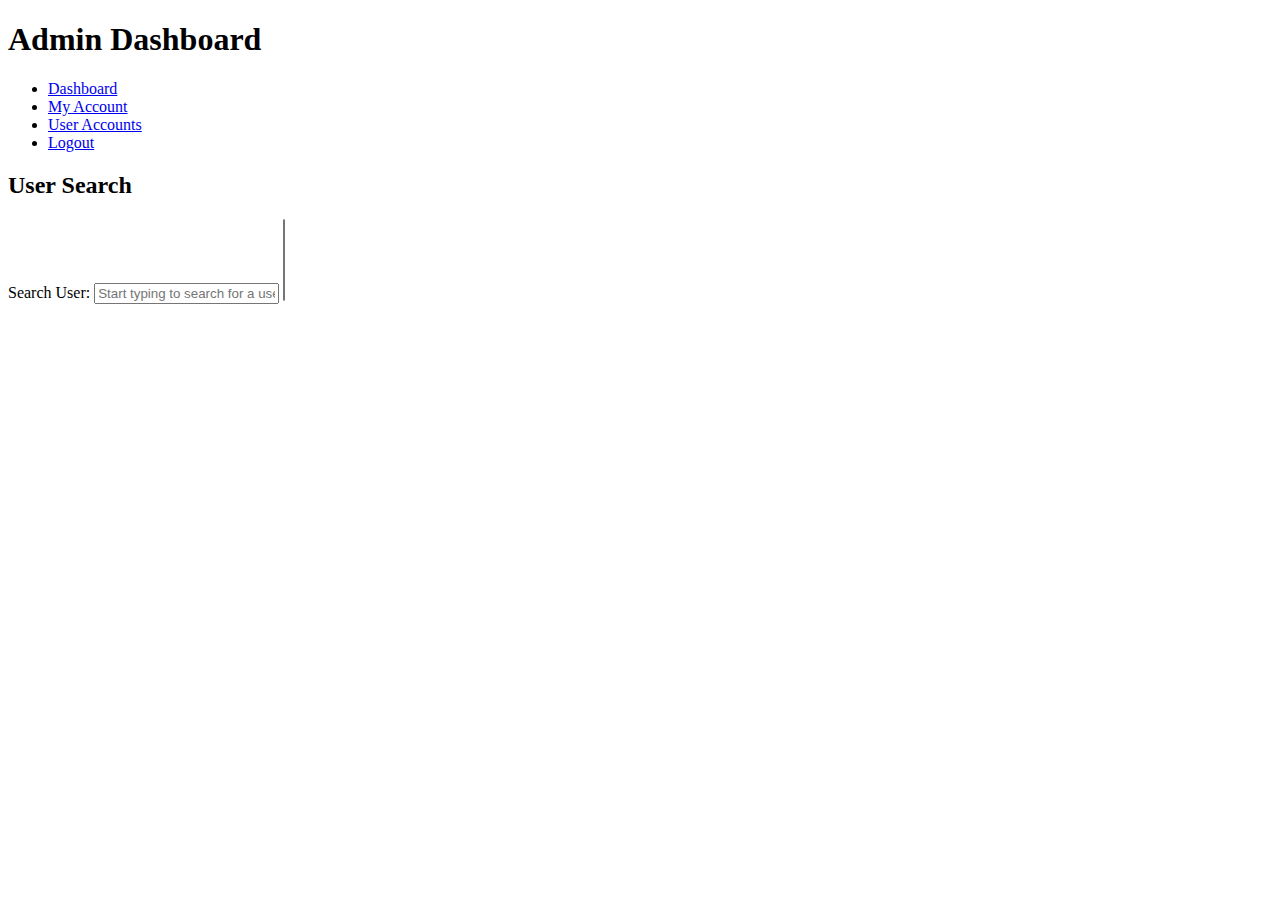
<file: librarymanagementsystem/src/main/resources/templates/admin.html>
<!DOCTYPE html>
<html xmlns:th="http://www.thymeleaf.org" lang="en">
<head>
    <meta charset="UTF-8">
    <meta name="viewport" content="width=device-width, initial-scale=1.0">
    <title>Admin Dashboard - Library Management System</title>
    <link rel="stylesheet" th:href="@{/css/styles.css}">
    <script src="https://code.jquery.com/jquery-3.6.0.min.js"></script>
    <script th:src="@{/js/admin.js}"></script>
    <meta name="_csrf" th:content="${_csrf.token}"/>
    <meta name="_csrf_header" th:content="${_csrf.headerName}"/>
</head>
<body>
    <header>
        <h1>Admin Dashboard</h1>
        <nav>
            <ul>
                <li><a href="/admin/dashboard">Dashboard</a></li>
                <li><a href="/account">My Account</a></li>
                <li><a href="/admin/users">User Accounts</a></li>
                <li><a href="/logout">Logout</a></li>
            </ul>
        </nav>
    </header>

    <section class="admin-dashboard">
        <h2>User Search</h2>
        <div class="form-group">
            <label for="userSearch">Search User:</label>
            <input type="text" id="userSearch" placeholder="Start typing to search for a user...">
            <select id="userSelect" onchange="loadUserDetails(this.value)" size="5"></select>
        </div>
    </section>

    <section class="admin-dashboard" id="userDetailsSection" style="display: none;">
        <h2>User Details</h2>
        <div id="userDetails"></div>
        <h3>Books Loaned</h3>
        <table id="loansTable" class="loans-table">
            <thead>
                <tr>
                    <th>Book Title</th>
                    <th>Author</th>
                    <th>Checkout Date</th>
                    <th>Due Date</th>
                    <th>Status</th>
                    <th>Actions</th>
                </tr>
            </thead>
            <tbody id="loansTableBody">
                <!-- Data will be dynamically inserted here -->
            </tbody>
        </table>
        <p id="noLoansMessage" style="display:none;">This user has no active loans.</p>
    </section>
</body>
</html>
</file>
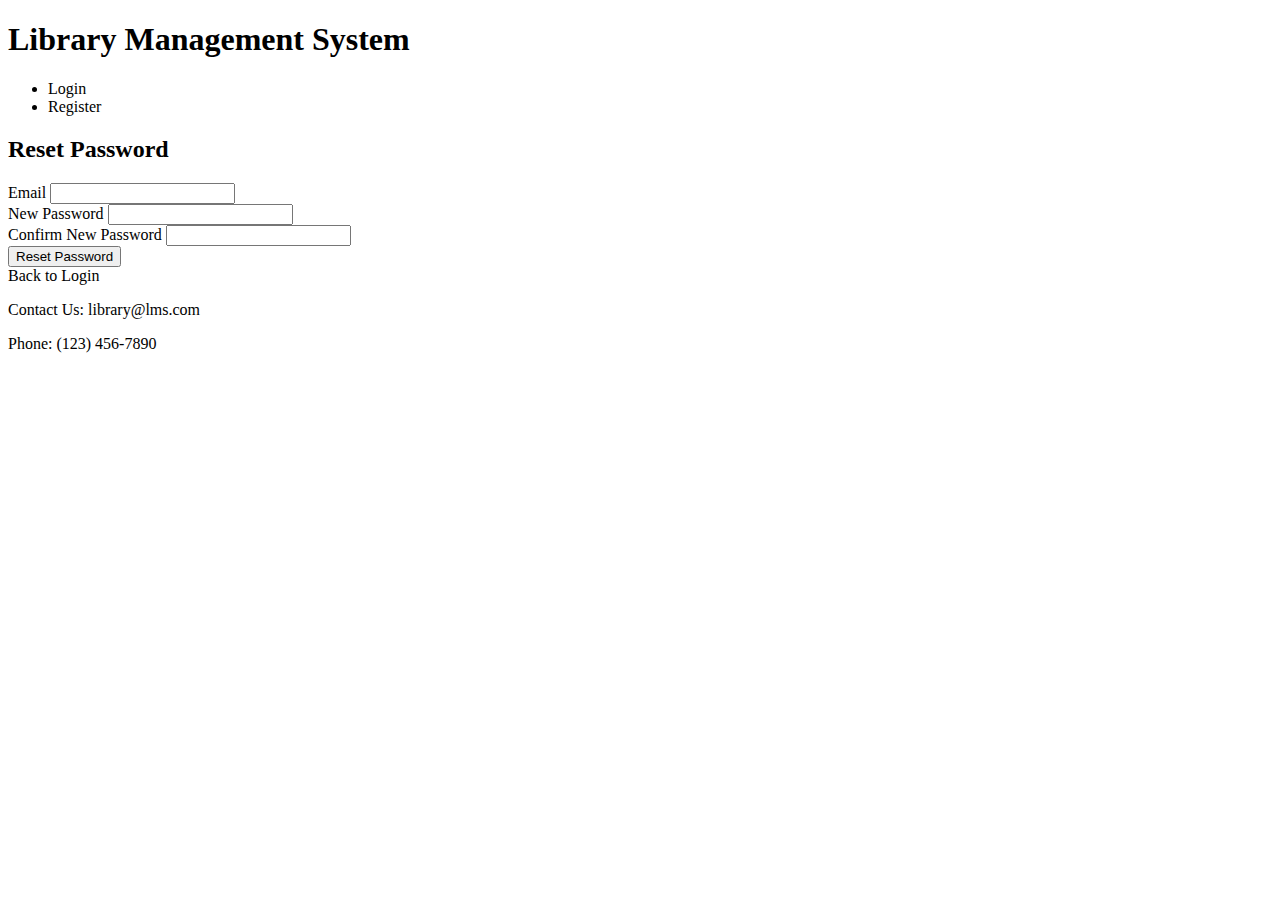
<file: librarymanagementsystem/src/main/resources/templates/forgot-password.html>
<!DOCTYPE html>
<html xmlns:th="http://www.thymeleaf.org" lang="en">
<head>
    <meta charset="UTF-8">
    <meta name="viewport" content="width=device-width, initial-scale=1.0">
    <title>Reset Password - Library Management System</title>
    <link rel="stylesheet" th:href="@{/css/styles.css}">
    <script src="https://code.jquery.com/jquery-3.6.0.min.js"></script>
    <script th:src="@{/js/forgot-password.js}"></script>
    <meta name="_csrf" th:content="${_csrf.token}"/>
<meta name="_csrf_header" th:content="${_csrf.headerName}"/>
</head>
<body>
    <header>
        <h1>Library Management System</h1>
        <nav>
            <ul>
                <li><a th:href="@{/login}">Login</a></li>
                <li><a th:href="@{/register}">Register</a></li>
            </ul>
        </nav>
    </header>

    <main>
        <div class="form-container">
            <h2>Reset Password</h2>
            <form id="resetPasswordForm">
                <div class="form-group">
                    <label for="email">Email</label>
                    <input type="email" id="email" name="email" required>
                </div>
                <div class="form-group">
                    <label for="newPassword">New Password</label>
                    <input type="password" id="newPassword" name="newPassword" required>
                </div>
                <div class="form-group">
                    <label for="confirmPassword">Confirm New Password</label>
                    <input type="password" id="confirmPassword" name="confirmPassword" required>
                    <span id="passwordMatchMessage"></span>
                </div>
                <button type="submit" class="btn-submit">Reset Password</button>
            </form>
            <div class="form-links">
                <a th:href="@{/login}" class="btn-back-to-login">Back to Login</a>
            </div>
        </div>
    </main>

    <footer>
        <p>Contact Us: library@lms.com</p>
        <p>Phone: (123) 456-7890</p>
        <div class="social-icons">
            <a href="#" class="icon-facebook"></a>
            <a href="#" class="icon-twitter"></a>
            <a href="#" class="icon-instagram"></a>
        </div>
    </footer>

</body>
</html>
</file>
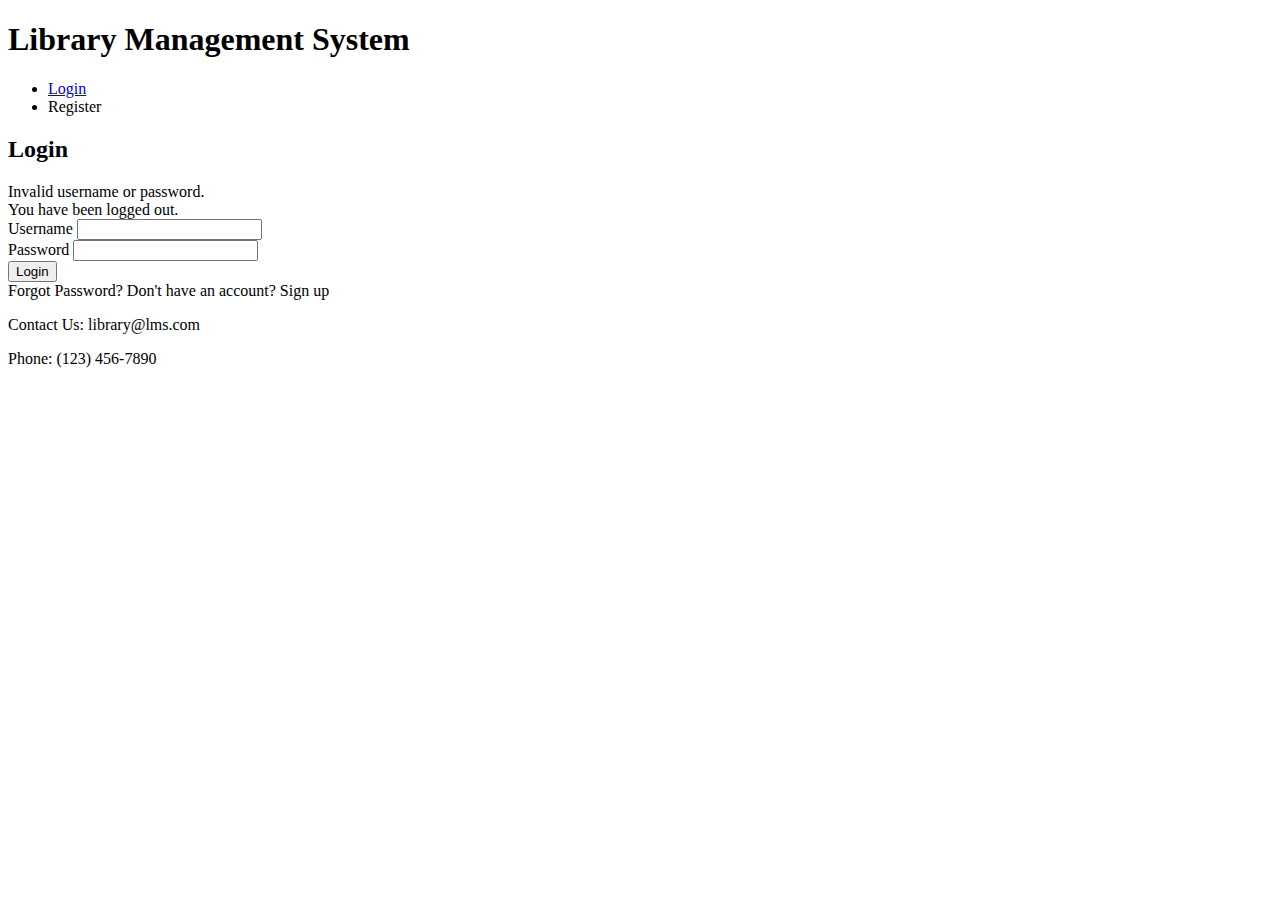
<file: librarymanagementsystem/src/main/resources/templates/login.html>
<!DOCTYPE html>
<html xmlns:th="http://www.thymeleaf.org" lang="en">
<head>
    <meta charset="UTF-8">
    <meta name="viewport" content="width=device-width, initial-scale=1.0">
    <title>Login - Library Management System</title>
    <link rel="stylesheet" th:href="@{/css/styles.css}">
    <script src="https://code.jquery.com/jquery-3.6.0.min.js"></script>
    <script th:src="@{/js/login.js}"></script>
</head>
<body>
    <header>
        <h1>Library Management System</h1>
        <nav>
            <ul>
                <li><a href="#" class="active">Login</a></li>
                <li><a th:href="@{/register}">Register</a></li>
            </ul>
        </nav>
    </header>
    <main>
        <div class="form-container">
            <h2>Login</h2>
            <div th:if="${param.error}" class="error-message">
                Invalid username or password.
            </div>
            <div th:if="${param.logout}" class="info-message">
                You have been logged out.
            </div>
            <form th:action="@{/login}" method="post">
                <input type="hidden" th:name="${_csrf.parameterName}" th:value="${_csrf.token}" />
                <div class="form-group">
                    <label for="username">Username</label>
                    <input type="text" id="username" name="username" required>
                </div>
                <div class="form-group">
                    <label for="password">Password</label>
                    <input type="password" id="password" name="password" required>
                </div>
                <button type="submit" class="btn-login">Login</button>
            </form>
            <div class="form-links">
                <a th:href="@{/forgot-password}" id="forgotPassword">Forgot Password?</a>
                <a th:href="@{/register}">Don't have an account? Sign up</a>
            </div>
        </div>
    </main>

    <footer>
        <p>Contact Us: library@lms.com</p>
        <p>Phone: (123) 456-7890</p>
        <div class="social-icons">
            <a href="#" class="icon-facebook"></a>
            <a href="#" class="icon-twitter"></a>
            <a href="#" class="icon-instagram"></a>
        </div>
    </footer>
</body>
</html>
</file>
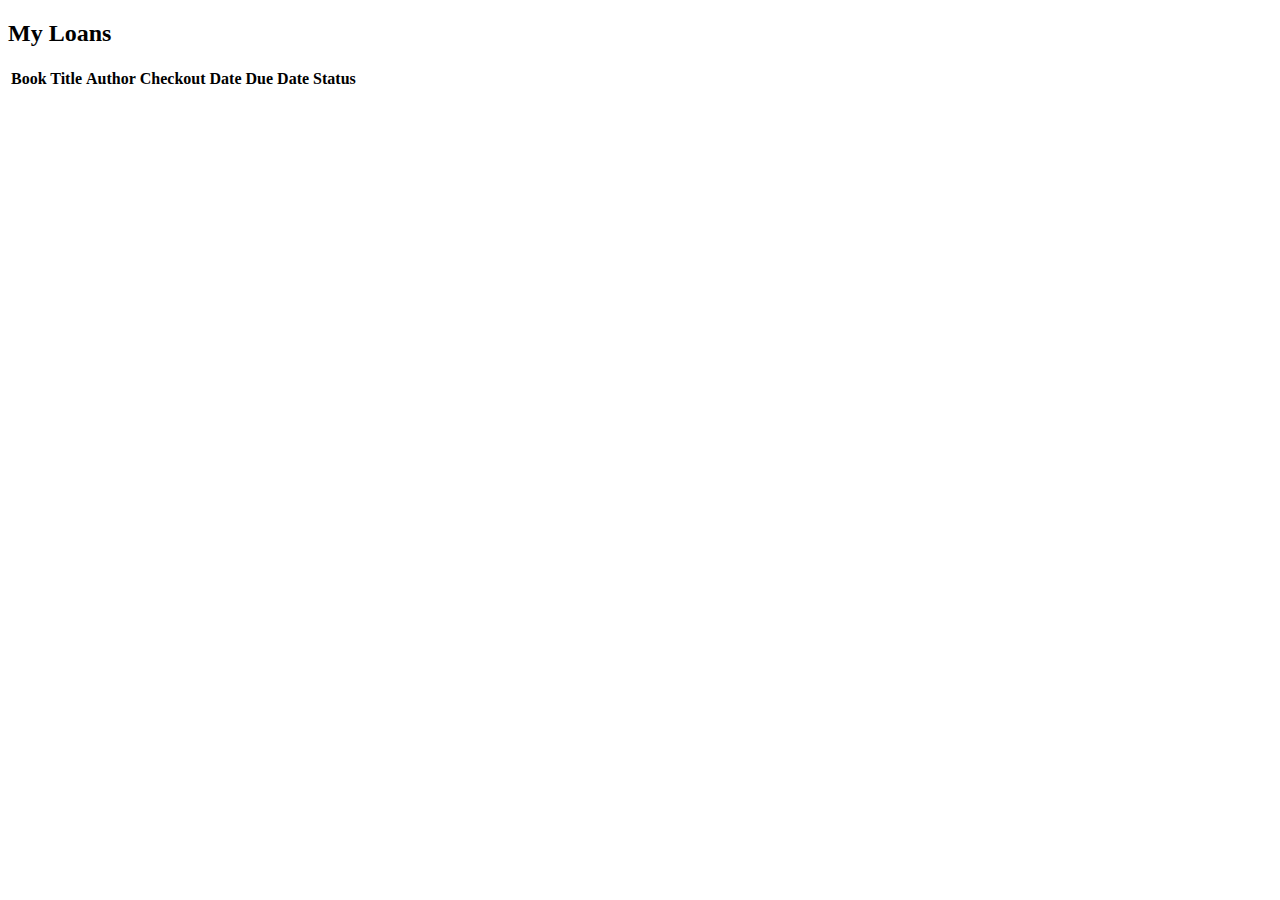
<file: librarymanagementsystem/src/main/resources/templates/patron.html>
<!DOCTYPE html>
<html xmlns:th="http://www.thymeleaf.org" lang="en">
<head>
    <meta charset="UTF-8">
    <meta name="viewport" content="width=device-width, initial-scale=1.0">
    <title>My Account - Library Management System</title>
    <link rel="stylesheet" th:href="@{/css/styles.css}">
    <script src="https://code.jquery.com/jquery-3.6.0.min.js"></script>
    <script th:src="@{/js/patron.js}"></script>
</head>
<body>
    <div th:replace="fragments/header :: header"></div>
    <main class="account-page">
        <section class="loans-section">
            <h2>My Loans</h2>
            <table id="loansTable" class="loans-table">
                <thead>
                    <tr>
                        <th>Book Title</th>
                        <th>Author</th>
                        <th>Checkout Date</th>
                        <th>Due Date</th>
                        <th>Status</th>
                    </tr>
                </thead>
                <tbody id="loansTableBody">
                    <!-- Data will be dynamically inserted here -->
                </tbody>
            </table>
            <p id="noLoansMessage" style="display:none;">You have no active loans.</p>
        </section>
    </main>
    <div th:replace="fragments/footer :: footer"></div>
    <script th:inline="javascript">
        /*<![CDATA[*/
        $(document).ready(function() {
            fetchUserLoans();
        });
        /*]]>*/
    </script>
</body>
</html>
</file>
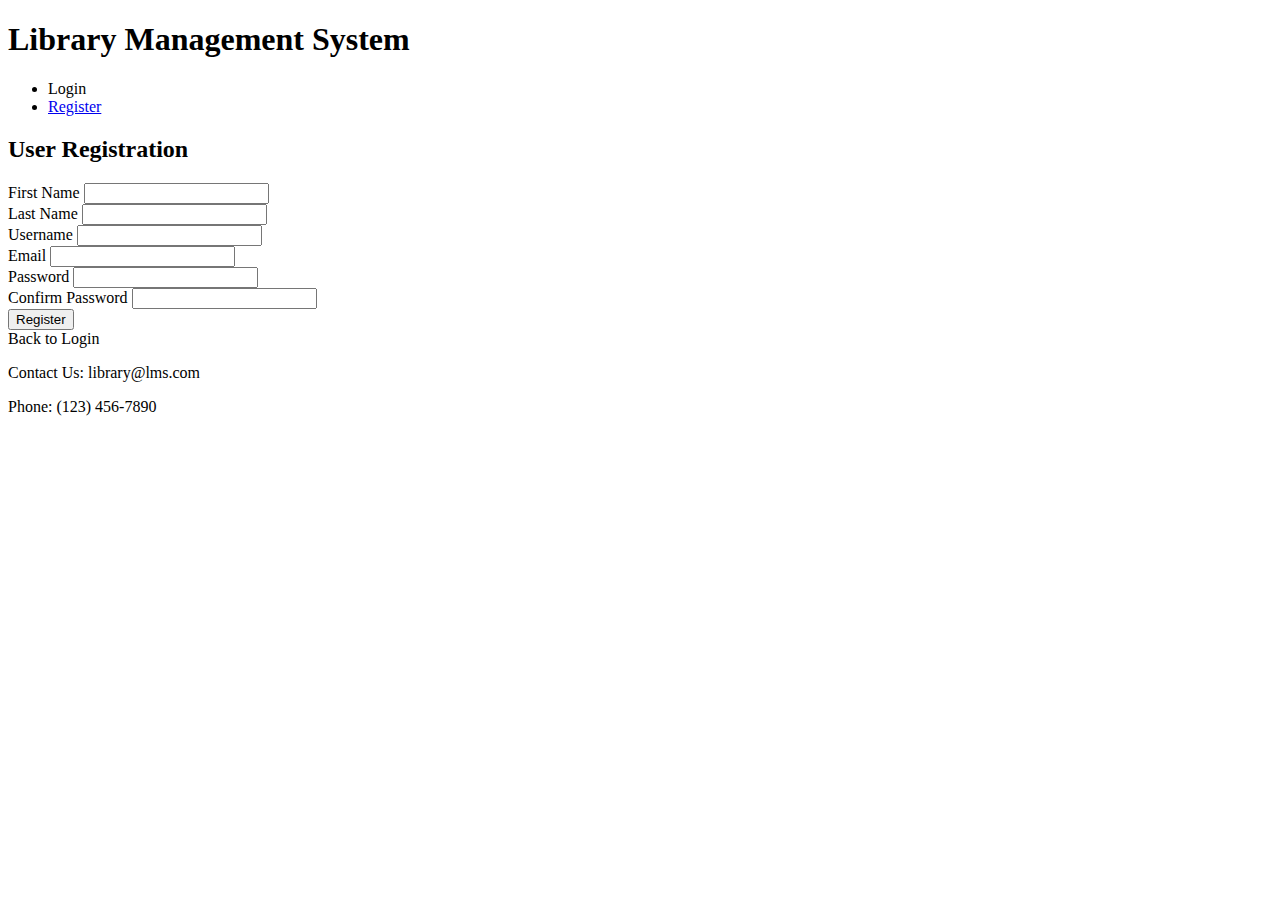
<file: librarymanagementsystem/src/main/resources/templates/register.html>
<!DOCTYPE html>
<html xmlns:th="http://www.thymeleaf.org" lang="en">
<head>
    <meta charset="UTF-8">
    <meta name="viewport" content="width=device-width, initial-scale=1.0">
    <title>Register - Library Management System</title>
    <link rel="stylesheet" th:href="@{/css/styles.css}">
    <script src="https://code.jquery.com/jquery-3.6.0.min.js"></script>
    <script th:src="@{/js/register.js}"></script>
    <script th:inline="javascript">
        var csrfToken = /*[[${_csrf.token}]]*/ '';
        var csrfHeader = /*[[${_csrf.headerName}]]*/ '';
      </script>
</head>
<body>
    <header>
        <h1>Library Management System</h1>
        <nav>
            <ul>
                <li><a th:href="@{/login}">Login</a></li>
                <li><a href="#" class="active">Register</a></li>
            </ul>
        </nav>
    </header>

    <main>
        <div class="form-container">
            <h2>User Registration</h2>
            <form id="registrationForm">
                <div class="form-group">
                    <label for="firstName">First Name</label>
                    <input type="text" id="firstName" name="firstName" required>
                </div>
                <div class="form-group">
                    <label for="lastName">Last Name</label>
                    <input type="text" id="lastName" name="lastName" required>
                </div>
                <div class="form-group">
                    <label for="username">Username</label>
                    <input type="text" id="username" name="username" required>
                </div>
                <div class="form-group">
                    <label for="email">Email</label>
                    <input type="email" id="email" name="email" required>
                </div>
                <div class="form-group">
                    <label for="password">Password</label>
                    <input type="password" id="password" name="password" required>
                </div>
                <div class="form-group">
                    <label for="confirmPassword">Confirm Password</label>
                    <input type="password" id="confirmPassword" name="confirmPassword" required>
                </div>
                <button type="submit" class="btn-register">Register</button>
            </form>
            <div class="form-links">
                <a th:href="@{/login}" class="btn-back-to-login">Back to Login</a>
            </div>
        </div>
    </main>

    <footer>
        <p>Contact Us: library@lms.com</p>
        <p>Phone: (123) 456-7890</p>
        <div class="social-icons">
            <a href="#" class="icon-facebook"></a>
            <a href="#" class="icon-twitter"></a>
            <a href="#" class="icon-instagram"></a>
        </div>
    </footer>
</body>
</html>
</file>
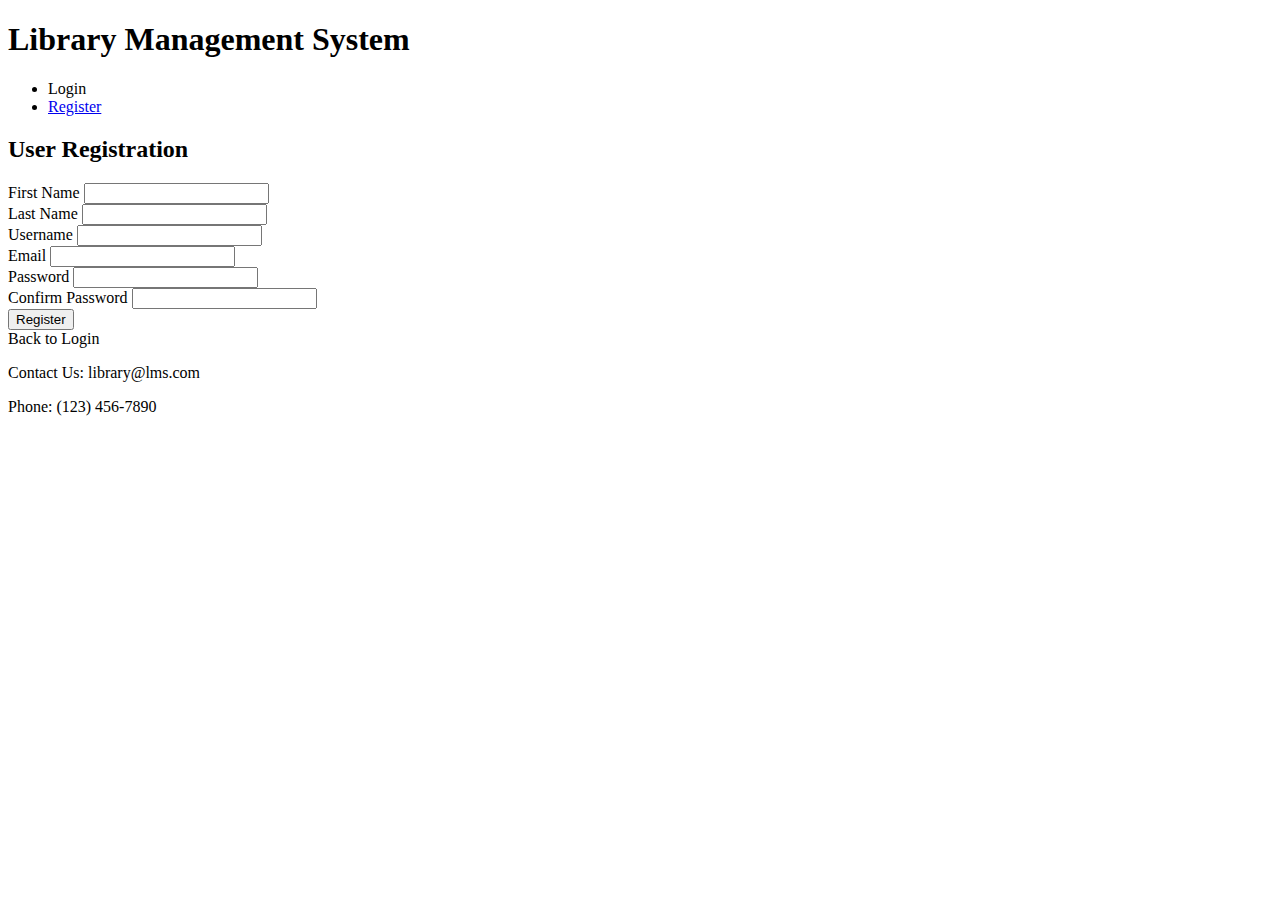
<file: librarymanagementsystem/src/main/resources/templates/registration.html>
<!DOCTYPE html>
<html xmlns:th="http://www.thymeleaf.org" lang="en">
<head>
    <meta charset="UTF-8">
    <meta name="viewport" content="width=device-width, initial-scale=1.0">
    <title>Register - Library Management System</title>
    <link rel="stylesheet" th:href="@{/css/styles.css}">
    <script src="https://code.jquery.com/jquery-3.6.0.min.js"></script>
    <script th:src="@{/js/registration.js}"></script>
</head>
<body>
    <header>
        <h1>Library Management System</h1>
        <nav>
            <ul>
                <li><a th:href="@{/login}">Login</a></li>
                <li><a href="#" class="active">Register</a></li>
            </ul>
        </nav>
    </header>

    <main>
        <div class="form-container">
            <h2>User Registration</h2>
            <form id="registrationForm">
                <div class="form-group">
                    <label for="firstName">First Name</label>
                    <input type="text" id="firstName" name="firstName" required>
                </div>
                <div class="form-group">
                    <label for="lastName">Last Name</label>
                    <input type="text" id="lastName" name="lastName" required>
                </div>
                <div class="form-group">
                    <label for="username">Username</label>
                    <input type="text" id="username" name="username" required>
                </div>
                <div class="form-group">
                    <label for="email">Email</label>
                    <input type="email" id="email" name="email" required>
                </div>
                <div class="form-group">
                    <label for="password">Password</label>
                    <input type="password" id="password" name="password" required>
                </div>
                <div class="form-group">
                    <label for="confirmPassword">Confirm Password</label>
                    <input type="password" id="confirmPassword" name="confirmPassword" required>
                </div>
                <button type="submit" class="btn-register">Register</button>
            </form>
            <div class="form-links">
                <a th:href="@{/login}" class="btn-back-to-login">Back to Login</a>
            </div>
        </div>
    </main>

    <footer>
        <p>Contact Us: library@lms.com</p>
        <p>Phone: (123) 456-7890</p>
        <div class="social-icons">
            <a href="#" class="icon-facebook"></a>
            <a href="#" class="icon-twitter"></a>
            <a href="#" class="icon-instagram"></a>
        </div>
    </footer>
</body>
</html>
</file>
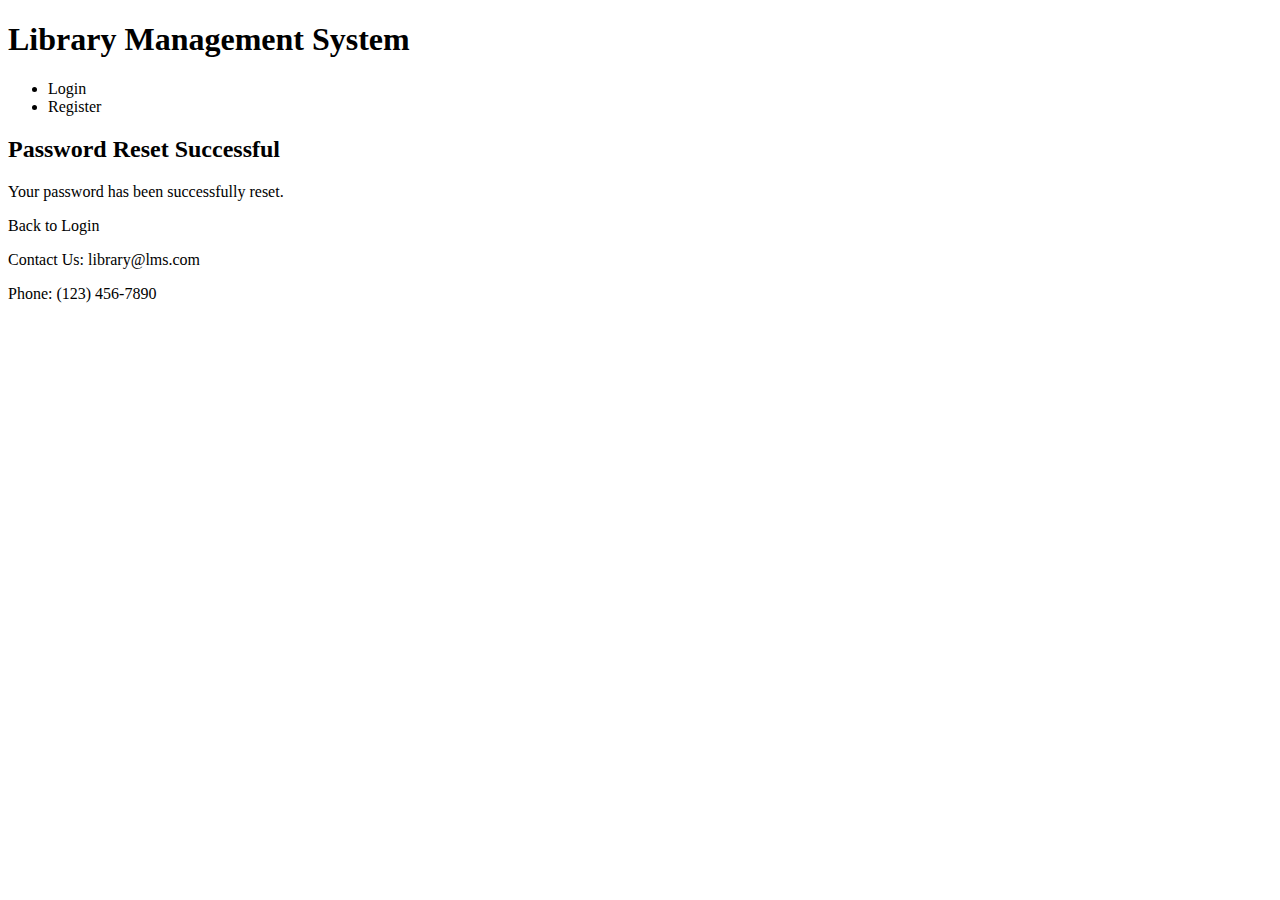
<file: librarymanagementsystem/src/main/resources/templates/reset-success.html>
<!DOCTYPE html>
<html xmlns:th="http://www.thymeleaf.org" lang="en">
<head>
    <meta charset="UTF-8">
    <meta name="viewport" content="width=device-width, initial-scale=1.0">
    <title>Password Reset Successful - Library Management System</title>
    <link rel="stylesheet" th:href="@{/css/styles.css}">
</head>
<body>
    <header>
        <h1>Library Management System</h1>
        <nav>
            <ul>
                <li><a th:href="@{/login}">Login</a></li>
                <li><a th:href="@{/register}">Register</a></li>
            </ul>
        </nav>
    </header>

    <main>
        <div class="form-container">
            <h2>Password Reset Successful</h2>
            <p>Your password has been successfully reset.</p>
            <div class="form-links">
                <a th:href="@{/login}" class="btn-back-to-login">Back to Login</a>
            </div>
        </div>
    </main>

    <footer>
        <p>Contact Us: library@lms.com</p>
        <p>Phone: (123) 456-7890</p>
        <div class="social-icons">
            <a href="#" class="icon-facebook"></a>
            <a href="#" class="icon-twitter"></a>
            <a href="#" class="icon-instagram"></a>
        </div>
    </footer>
</body>
</html>
</file>
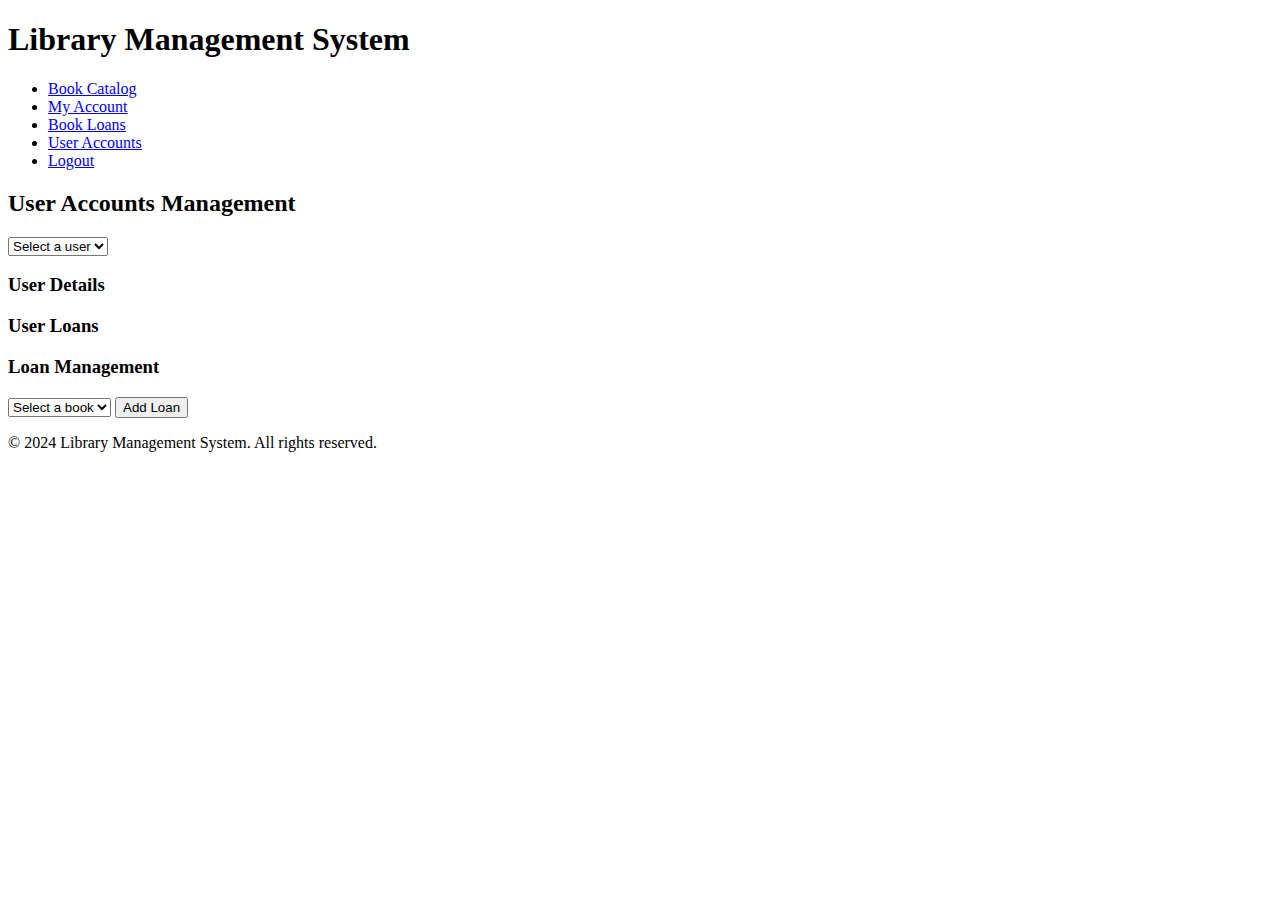
<file: librarymanagementsystem/src/main/resources/templates/user-accounts.html>
<!DOCTYPE html>
<html xmlns:th="http://www.thymeleaf.org" lang="en">
<head>
    <meta charset="UTF-8">
    <meta name="viewport" content="width=device-width, initial-scale=1.0">
    <title>User Accounts - Library Management System</title>
    <link rel="stylesheet" th:href="@{/css/styles.css}">
    <script src="https://code.jquery.com/jquery-3.6.0.min.js"></script>
    <script th:src="@{/js/user-accounts.js}"></script>
</head>
<body>
    <header>
        <h1>Library Management System</h1>
        <nav>
            <ul>
                <li><a href="#" class="icon-catalog">Book Catalog</a></li>
                <li><a href="#" class="icon-account">My Account</a></li>
                <li><a href="#" class="icon-loans">Book Loans</a></li>
                <li><a href="#" class="icon-users active">User Accounts</a></li>
                <li><a href="login.html">Logout</a></li>
            </ul>
        </nav>
    </header>
    <main class="user-accounts-page">
        <h2>User Accounts Management</h2>
        <section class="user-search-section">
            <select id="userSelect">
                <option value="">Select a user</option>
            </select>
        </section>
        <section class="user-details-section">
            <h3>User Details</h3>
            <div id="userDetails"></div>
        </section>
        <section class="user-loans-section">
            <h3>User Loans</h3>
            <div id="userLoans"></div>
        </section>
        <section class="loan-management-section">
            <h3>Loan Management</h3>
            <div id="loanManagement">
                <select id="bookSelect">
                    <option value="">Select a book</option>
                </select>
                <button id="addLoanBtn">Add Loan</button>
            </div>
        </section>
    </main>
    <footer>
        <p>© 2024 Library Management System. All rights reserved.</p>
    </footer>
</body>
</html>
</file>
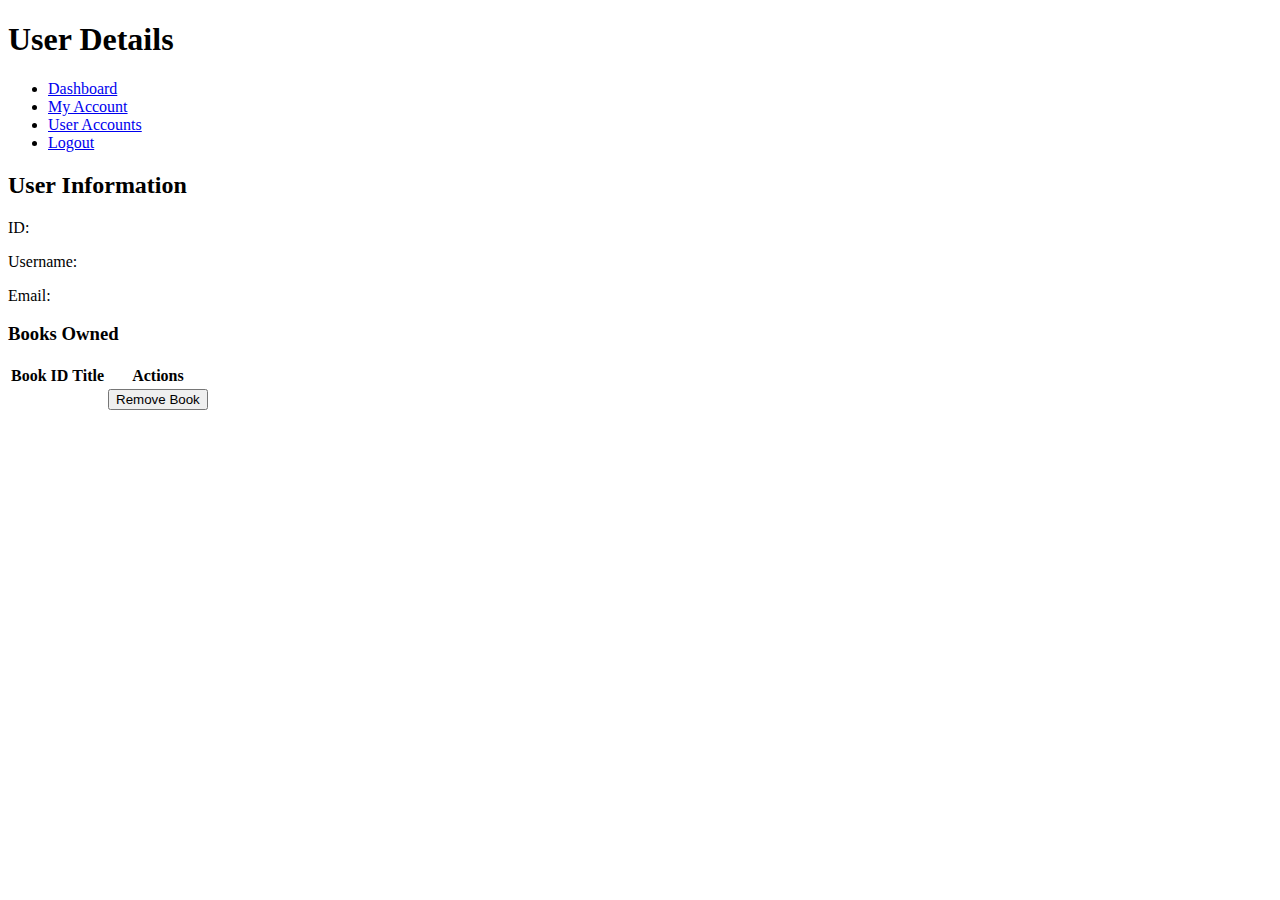
<file: librarymanagementsystem/src/main/resources/templates/user-details.html>
<!DOCTYPE html>
<html xmlns:th="http://www.thymeleaf.org">
<head>
    <meta charset="UTF-8">
    <meta name="viewport" content="width=device-width, initial-scale=1.0">
    <title>User Details - Library Management System</title>
    <link rel="stylesheet" th:href="@{/css/styles.css}">
    <script src="https://code.jquery.com/jquery-3.6.0.min.js"></script>
</head>
<body>
    <header>
        <h1>User Details</h1>
        <nav>
            <ul>
                <li><a href="/admin/dashboard">Dashboard</a></li>
                <li><a href="/account">My Account</a></li>
                <li><a href="/admin/users">User Accounts</a></li>
                <li><a href="/logout">Logout</a></li>
            </ul>
        </nav>
    </header>

    <section>
        <h2>User Information</h2>
        <p>ID: <span th:text="${user.id}"></span></p>
        <p>Username: <span th:text="${user.username}"></span></p>
        <p>Email: <span th:text="${user.email}"></span></p>

        <h3>Books Owned</h3>
        <table>
            <thead>
                <tr>
                    <th>Book ID</th>
                    <th>Title</th>
                    <th>Actions</th>
                </tr>
            </thead>
            <tbody>
                <tr th:each="book : ${user.books}">
                    <td th:text="${book.id}"></td>
                    <td th:text="${book.title}"></td>
                    <td>
                        <form th:action="@{/admin/users/{userId}/books/{bookId}(userId=${user.id}, bookId=${book.id})}" method="post">
                            <input type="hidden" name="_method" value="delete">
                            <button type="submit">Remove Book</button>
                        </form>
                    </td>
                </tr>
            </tbody>
        </table>
    </section>
</body>
</html>
</file>
